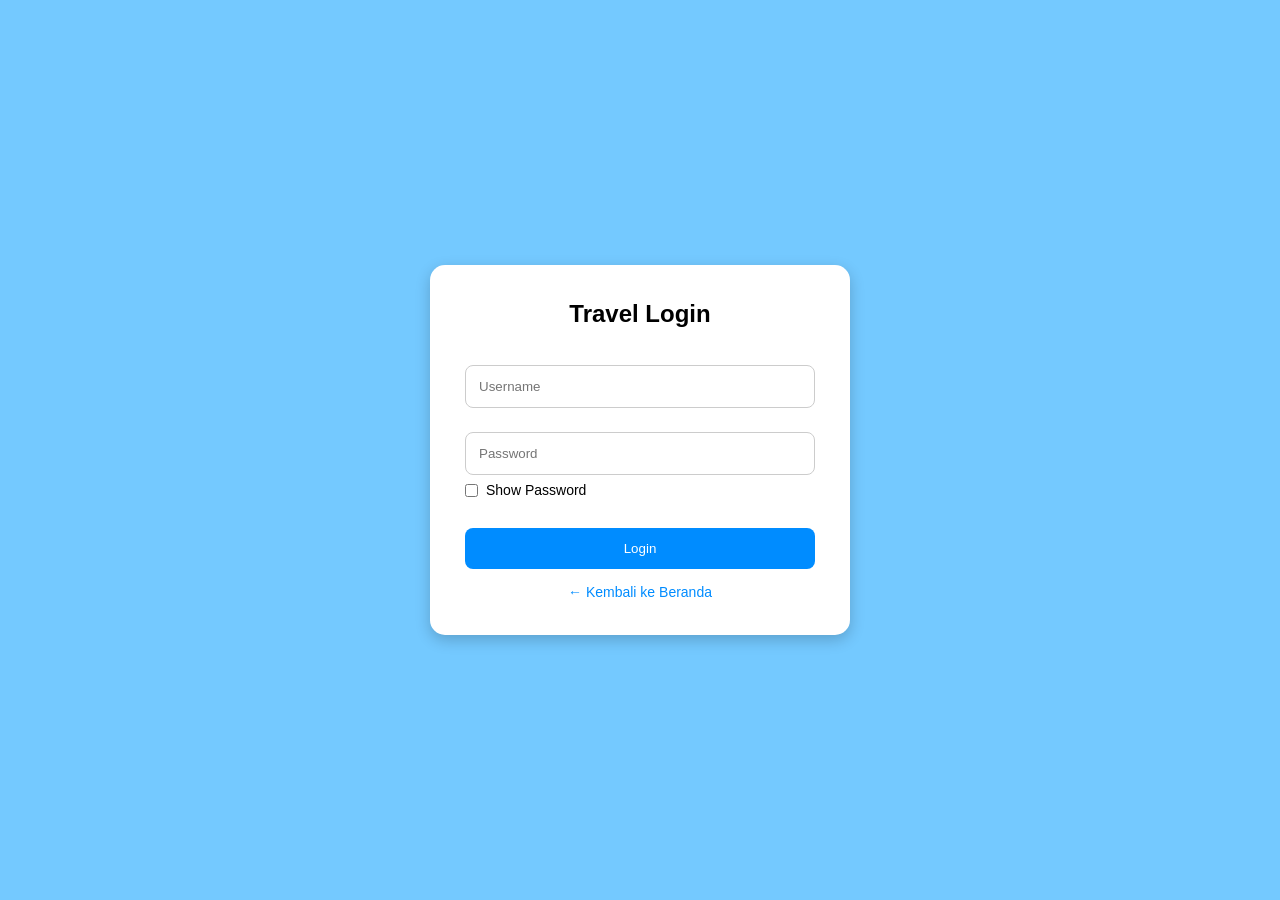
<file: form.html>
<!DOCTYPE html>
<html lang="id">
<head>
    <meta charset="UTF-8">
    <title>Travel Login</title>
    <link rel="stylesheet" href="style.css">
</head>
<body>

<div class="container">
    <h2>Travel Login</h2>

    <input type="text" id="username" placeholder="Username">

    <div class="password-group">
    <input type="password" id="password" placeholder="Password">

    <div class="show-password">
        <input type="checkbox" id="showPassword">
        <label for="showPassword">Show Password</label>
    </div>
</div>

    <button id="loginBtn" class="login-btn">Login</button>

    <p class="back-link"><a href="travel-1.html">&larr; Kembali ke Beranda</a></p>
</div>

<!-- Popup -->
<div class="popup" id="popup">
    <div class="popup-box">
        <p id="popupText"></p>
        <button id="okBtn">OK</button>
    </div>
</div>

<script src="script.js"></script>
</body>
</html>
</file>
<file: style.css>
*{
    margin:0;
    padding:0;
    box-sizing:border-box;
    font-family:Arial,sans-serif;
}

body{
    background:#74c9ff;
    display:flex;
    justify-content:center;
    align-items:center;
    height:100vh;
}

.container{
    background:#fff;
    width:420px;
    padding:35px;
    border-radius:15px;
    box-shadow:0 5px 15px rgba(0,0,0,.2);
}

h2{
    text-align:center;
    margin-bottom:25px;
}

input{
    width:100%;
    padding:13px;
    margin:12px 0;
    border:1px solid #ccc;
    border-radius:8px;
}

.password-box{
    display:flex;
    gap:8px;
}

.password-box input{
    flex:1;
}

.password-box button{
    width:55px;
    border:none;
    border-radius:8px;
    background:#008cff;
    color:white;
    cursor:pointer;
}

.login-btn{
    width:100%;
    padding:13px;
    margin-top:15px;
    border:none;
    border-radius:8px;
    background:#008cff;
    color:white;
    cursor:pointer;
}

.login-btn:hover,
.password-box button:hover{
    background:#006dd8;
}

/* Popup */

.popup{
    position:fixed;
    inset:0;
    background:rgba(0,0,0,.5);
    display:none;
    justify-content:center;
    align-items:center;
}

.popup-box{
    background:white;
    width:320px;
    padding:25px;
    border-radius:12px;
    text-align:center;
}

.popup-box p{
    margin-bottom:20px;
}

.popup-box button{
    padding:10px 30px;
    border:none;
    background:#008cff;
    color:white;
    border-radius:6px;
    cursor:pointer;
}

/* Responsive */

@media(max-width:600px){

.container{
    width:90%;
    padding:25px;
}

.popup-box{
    width:90%;
}

}

.show-password{
    display:flex;
    align-items:center;
    gap:8px;
    margin-top:-5px;
    margin-bottom:15px;
    font-size:14px;
}

.show-password input{
    width:auto;
    margin:0;
}

.back-link{
    text-align:center;
    margin-top:15px;
    font-size:14px;
}

.back-link a{
    color:#008cff;
    text-decoration:none;
}

.back-link a:hover{
    text-decoration:underline;
}
</file>
